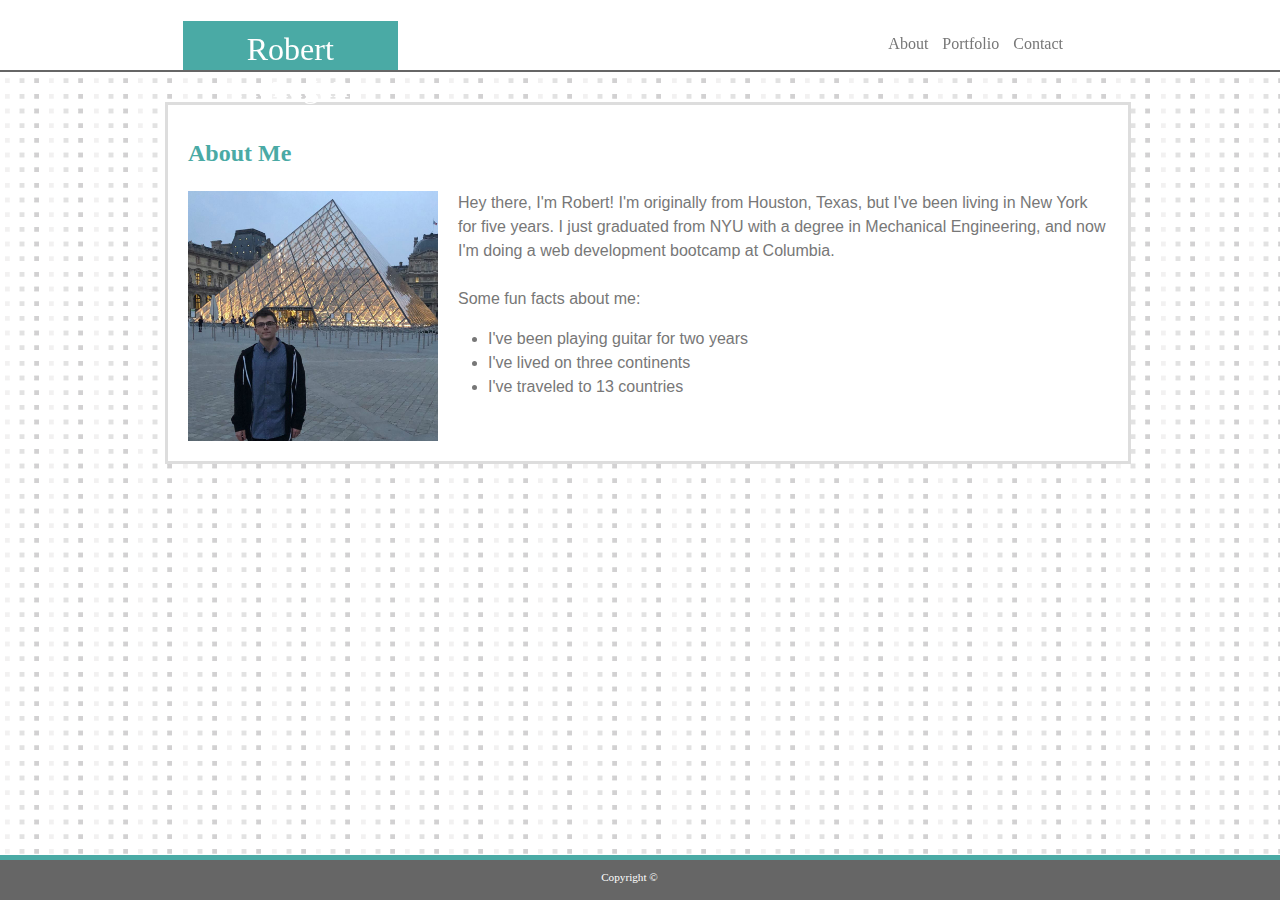
<file: index.html>
<!DOCTYPE html>

<html lang="en-US">
    <head>
        <meta name="viewport" content="width=device-width, initial-scale=1">
        <title>About Me</title>
        <link rel="stylesheet" href="assets/css/style.css">
    </head>
    <body>
        <header>
            <section class="header-wrap">
                <h1 class="name">Robert Flanagan</h1>
                <nav>
                    <a href="index.html">About</a>
                    <a href="portfolio.html">Portfolio</a>
                    <a href="contact.html">Contact</a>
                </nav>
            </section>
        </header>

        <section class="about-me">
            <h2>About Me</h2>
            <img id="profilepic" src="assets/images/cardimage.jpg" height="250px" width="250px" alt="Photo of me (Robert)">
            <section>
                Hey there, I'm Robert! I'm originally from Houston, Texas, but I've been living in New York for five years.
                I just graduated from NYU with a degree in Mechanical Engineering, and now I'm doing a web development bootcamp at Columbia.
                <br><br>
                Some fun facts about me:
                <ul class="facts">
                    <li>I've been playing guitar for two years</li>
                    <li>I've lived on three continents</li>
                    <li>I've traveled to 13 countries</li>
                </ul>
            </section>
        </section>

        <footer>
                <section class="footer-2">
                    <p></p>
                </section>
                <p id="footer-text">Copyright ©</p>
            </footer>
        
    </body>
</html>
</file>
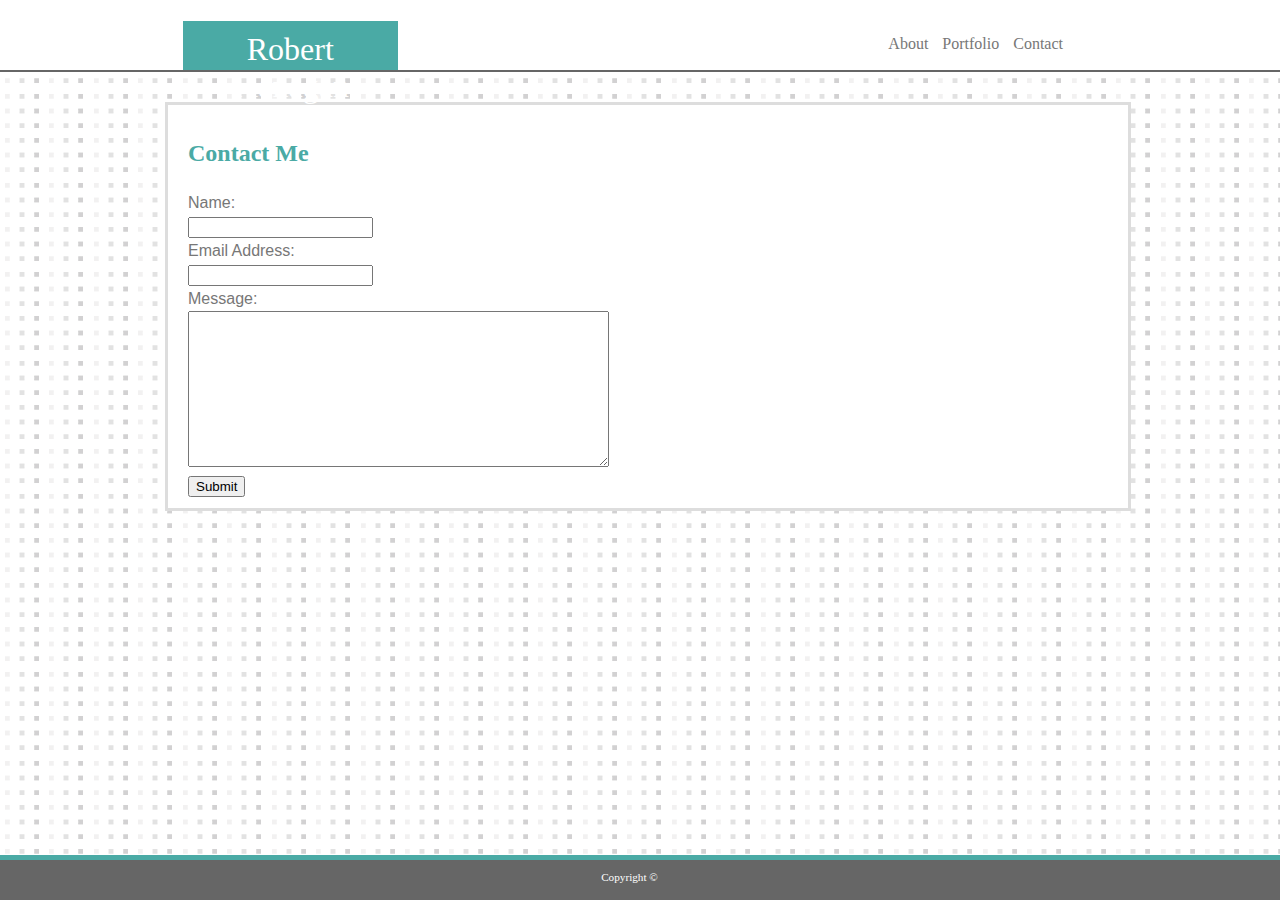
<file: contact.html>
<!DOCTYPE html>

<html lang="en-US">
    <head>
        <title>Contact Me</title>
        <meta name="viewport" content="width=device-width, initial-scale=1">
        <link rel="stylesheet" href="assets/css/style.css">
    </head>
    <body>
        <header>
            <section class="header-wrap">
                <h1 class="name">Robert Flanagan</h1>
                <nav>
                    <a href="index.html">About</a>
                    <a href="portfolio.html">Portfolio</a>
                    <a href="contact.html">Contact</a>
                </nav>
            </section>
        </header>

        <section class="contact-form">
            <h2>Contact Me</h2>
            <form>
                Name:
                <br>
                <input type="text" name="name">
                <br>
                Email Address:
                <br>
                <input type="text" name="email">
                <br>
                Message:
                <br>
                <textarea name="message" rows="10" cols="50">
                </textarea>
                <br>
                <button type="button" onclick="alert('Oops!')">Submit</button>
            </form>
        </section>

        <footer>
            <section class="footer-2">
                <p></p>
            </section>
            <p id="footer-text">Copyright ©</p>
        </footer>
            
    </body>
</html>
</file>
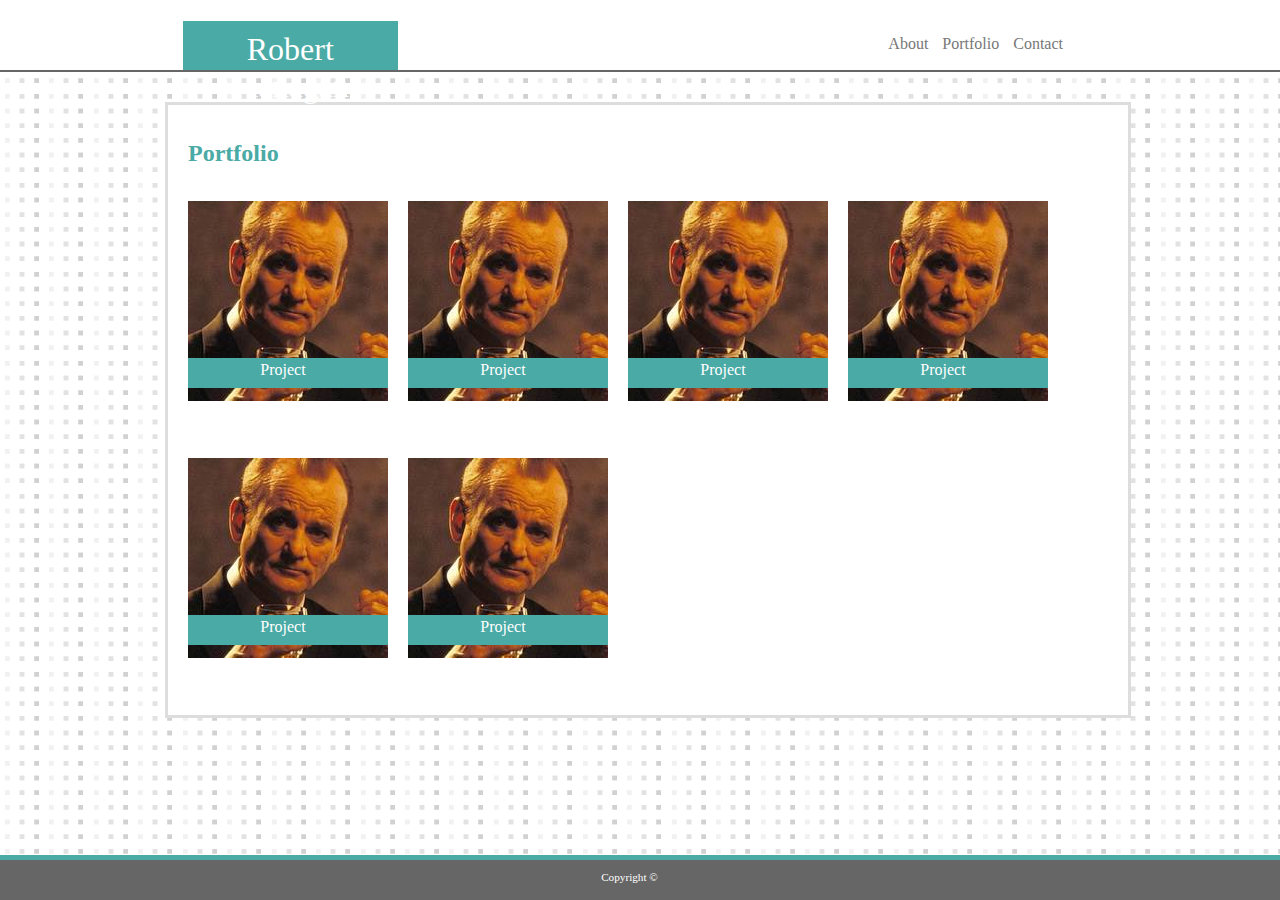
<file: portfolio.html>
<!DOCTYPE html>

<html lang="en-US">
    <head>
        <title>My Portfolio</title>
        <meta name="viewport" content="width=device-width, initial-scale=1">
        <link rel="stylesheet" href="assets/css/style.css">
    </head>
    <body>
        <header>
            <section class="header-wrap">
                <h1 class="name">Robert Flanagan</h1>
                <nav>
                    <a href="index.html">About</a>
                    <a href="portfolio.html">Portfolio</a>
                    <a href="contact.html">Contact</a>
                </nav>
            </section>
        </header>

        <section class="portfolio">
            <h2>Portfolio</h2>
            <section class="portfolio-item">
                <img src="assets/images/portfolio-placeholder.jpg" alt="project thumbnail" class="responsive">
                <section class="portfolio-name">
                    <a class="project-link" href="">Project</a>
                </section>
            </section>
            <section class="portfolio-item">
                <img src="assets/images/portfolio-placeholder.jpg" alt="project thumbnail" class="responsive">
                <section class="portfolio-name">
                    <a class="project-link" href="">Project</a>
                </section>
            </section>
            <section class="portfolio-item">
                <img src="assets/images/portfolio-placeholder.jpg" alt="project thumbnail" class="responsive">
                <section class="portfolio-name">
                    <a class="project-link" href="">Project</a>
                </section>
            </section>
            <section class="portfolio-item">
                <img src="assets/images/portfolio-placeholder.jpg" alt="project thumbnail" class="responsive">
                <section class="portfolio-name">
                    <a class="project-link" href="">Project</a>
                </section>
            </section>
            <section class="portfolio-item">
                <img src="assets/images/portfolio-placeholder.jpg" alt="project thumbnail" class="responsive">
                <section class="portfolio-name">
                    <a class="project-link" href="">Project</a>
                </section>
            </section>
            <section class="portfolio-item">
                <img src="assets/images/portfolio-placeholder.jpg" alt="project thumbnail" class="responsive">
                <section class="portfolio-name">
                    <a class="project-link" href="">Project</a>
                </section>
            </section>
        </section>
    
        <footer>
            <section class="footer-2">
                <p></p>
            </section>
            <p id="footer-text">Copyright ©</p>
        </footer>
            
    </body>
</html>
</file>
<file: assets/css/style.css>
body {
    background-image: url("../images/tiny-squares.png");
    width: 100%;
    background-color: #fff;
}

header {
    /* width: 120%; */
    background-color: #fff;
    margin-top: -10px;
    margin-left: -10px;
    margin-bottom: 30px;
    border-style: solid;
    border-color: #666;
    border-width: 2px;
}

.header-wrap {
    width: 920px;
    margin: 0 auto;
    height: 70px;
    background: #fff;
    display: flex;
    font-family: 'Georgia', Times, 'Times New Roman', serif;
}

.name {
    width: 215px;
    padding: 10px 5px 20px 5px;
    margin-bottom: 0;
    background: #4aaaa5;
    color: #fff;
    text-align: center;
    font-weight: lighter;
}

nav {
    width: 710px;
    padding-top: 35px;
    padding-right: 30px;
    text-align: right;
}

a {
    color: #777;
    font-family: 'Georgia', Times, 'Times New Roman', serif;
    padding-right: 10px;
    text-decoration: none;
    text-align: center;
}

a:hover {
    color: #4aaaa5;
    text-align: center;
    font-size: 110%;
}

.about-me {
    /* width is 920px b/c 40px padding on left/right side */
    width: 920px;
    padding: 10px 20px 10px 20px;
    border-style: solid;
    border-color: #ddd;
    overflow: auto;
    background: #fff;
    margin: 0 auto;
    font-family: 'Arial', 'Helvetica Neue', Helvetica, sans-serif;
    line-height: 1.5;
    color: #777;
}

.facts {
    position: relative;
    left: 30px;
}

h2 {
    color: #4aaaa5;
    font-family: 'Georgia', Times, 'Times New Roman', serif;
}

#profilepic {
    float: left;
    padding: 0px 20px 10px 0px;
}

.portfolio {
    /* width is 920px b/c 40px padding on left/right side */
    width: 920px;
    padding: 10px 20px 10px 20px;
    border-style: solid;
    border-color: #ddd;
    overflow: auto;
    background: #fff;
    margin: 0 auto;
    font-family: 'Arial', 'Helvetica Neue', Helvetica, sans-serif;
    line-height: 1.5;
    color: #777;
    
}

.portfolio-name {
    width: 200px;
    height: 30px;
    background: #4aaaa5;
    text-align: center;
    z-index: 5;
    position: relative;
    bottom: 50px;
}

.portfolio-item {
    padding: 10px 20px 10px 0px;
    float: left;
}

.project-link {
    color: #fff;
}

.project-link:hover {
    font-size: 110%;
    color: #fff;
}

.contact-form {
    /* width is 920px b/c 40px padding on left/right side */
    width: 920px;
    padding: 10px 20px 10px 20px;
    border-style: solid;
    border-color: #ddd;
    overflow: auto;
    background: #fff;
    margin: 0 auto;
    font-family: 'Arial', 'Helvetica Neue', Helvetica, sans-serif;
    line-height: 1.5;
    color: #777;
}

footer {
    position: fixed;
    bottom: 0;
    width: 110%;
    background-color: #666666;
    height: 40px;
    margin-left: -10px;
    z-index: 15;
}

.footer-2 {
    position: fixed;
    bottom: 40px;
    width: 110%;
    background-color: #4aaaa5;
    height: 5px;
    margin-left: -10px;
    z-index: 10;
}

#footer-text {
    margin-left: -145px;
    text-align: center;
    color: #fff;
    font-size: 70%;
}

@media screen and (max-width: 980px) {    
    body {
        width: 100%;
    }

    .header-wrap {
        width: 100%;
        font-size: 80%;
    }

    nav {
        width: 60%;
    }

    .about-me {
        padding: 20px 20px 20px 20px;
        margin: 20px 20px 20px 20px;
        width: 82%;
    }

    .portfolio {
        padding: 20px 20px 20px 20px;
        margin: 20px 20px 20px 20px;
        width: 87%;
    }

    .contact-form {
        padding: 20px 20px 20px 20px;
        margin: 20px 20px 20px 20px;
        width: 87%;
    }
}

@media screen and (max-width: 768px) {
    body {
        width: 100%;
    }

    .header-wrap {
        width: 100%;
        font-size: 80%;
    }

    nav {
        width: 60%;
    }

    .about-me {
        padding: 20px 20px 20px 20px;
        margin: 20px 20px 20px 20px;
        width: 87%;
    }

    .portfolio {
        padding: 20px 20px 20px 20px;
        margin: 20px 20px 20px 20px;
        width: 87%;
        overflow: auto;
    }

    .contact-form {
        padding: 20px 20px 20px 20px;
        margin: 20px 20px 20px 20px;
        width: 87%;
    }
}

@media screen and (max-width: 640px) {
    header {
        /* display: inline-block; */
        display: block;
        width: 100%;
        margin-right: 0px;
    }

    .header-wrap {
        display: inline-block;
        /* width: 110%; */
        margin: 0 auto;
        width: 100%;
    }

    .name {
        width: 100%;
        margin: 0 auto;
        text-align: center;
    }

    nav {
        margin: 0 auto;
        text-align: center;
        padding-top: 10px;
        /* right: 0px; */
    }

    .about-me {
        display: inline-block;
        margin: 0 auto;
        /* width: 100%; */
        /* width: auto; */
    }

    .portfolio {
        display: inline-block;
        margin: 0 auto;
        /* width: auto; */
    }

    .portfolio-item {
        display: block;
        float: none;
    }

    .portfolio-name {
        width: 100%;
    }

    .responsive {
        width: 100%;
        height: auto;
    }

    .contact-form {
        display: inline-block;
        margin: 0 auto;
    }
}
</file>
